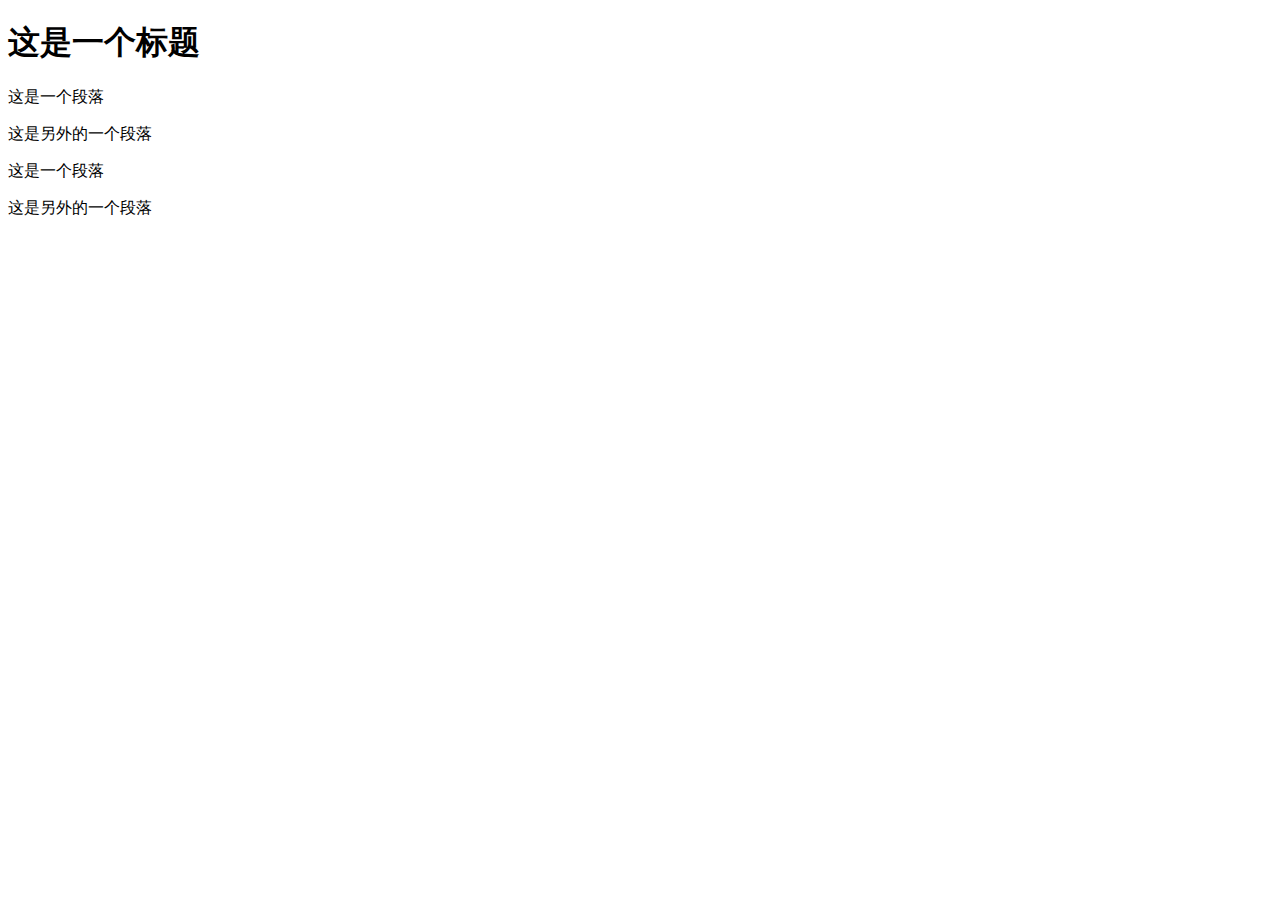
<file: public/index.html>
<!DOCTYPE html>
<html lang="en">
  <head>
    <meta charset="utf-8" />
    <link rel="shortcut icon" href="%PUBLIC_URL%/favicon.ico" />
    <meta
      name="viewport"
      content="width=device-width, initial-scale=1, shrink-to-fit=no"
    />
    <meta name="theme-color" content="#000000" />
    <!--
      manifest.json provides metadata used when your web app is added to the
      homescreen on Android. See https://developers.google.com/web/fundamentals/web-app-manifest/
    -->
    <link rel="manifest" href="%PUBLIC_URL%/manifest.json" />
    <!--
      Notice the use of %PUBLIC_URL% in the tags above.
      It will be replaced with the URL of the `public` folder during the build.
      Only files inside the `public` folder can be referenced from the HTML.

      Unlike "/favicon.ico" or "favicon.ico", "%PUBLIC_URL%/favicon.ico" will
      work correctly both with client-side routing and a non-root public URL.
      Learn how to configure a non-root public URL by running `npm run build`.
    -->
    <title>React App</title>
  </head>

  <script>

  </script>

  <body>
    <noscript>You need to enable JavaScript to run this app.</noscript>
    <div id="root"></div>
    <!--
      This HTML file is a template.
      If you open it directly in the browser, you will see an empty page.

      You can add webfonts, meta tags, or analytics to this file.
      The build step will place the bundled scripts into the <body> tag.

      To begin the development, run `npm start` or `yarn start`.
      To create a production bundle, use `npm run build` or `yarn build`.
    -->

  <h1> 这是一个标题</h1>
    <div>
      <p>这是一个段落</p>
      <p>这是另外的一个段落</p>
    </div>
  <p>这是一个段落</p>
  <p>这是另外的一个段落</p>

  <!--<span aria-checked=""-->



  </body>
</html>
</file>
